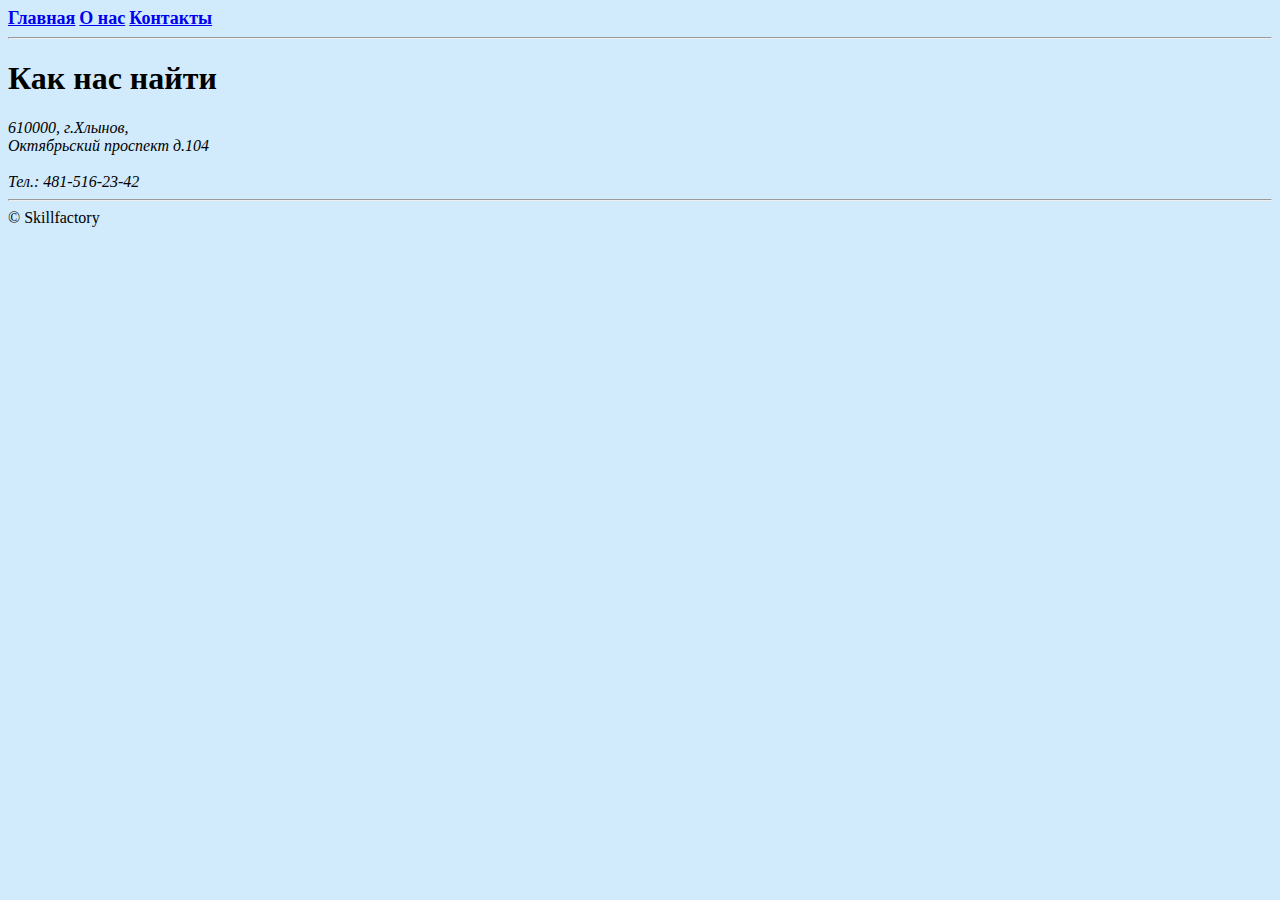
<file: contacts.html>
<!DOCTYPE html>
<html lang="ru">
<head>
    <meta charset="utf-8">
    <title>Контакты</title>
    <link rel="stylesheet" href="CSS/style.css"> <!-- фон -->    
</head>
<body>
    <header>
        <a href="index.html">Главная</a>
        <a href="about.html">О нас</a>
        <a href="#">Контакты</a>
    </header>
    <hr>
    <main>
        <h1>Как нас найти</h1>
                <address>
            610000, г.Хлынов,<br>
            Октябрьский проспект д.104<br>
            <br> Тел.: 481-516-23-42            
                </address>        
    </main>
    <hr>
    <footer>
            <span>&copy;&nbsp;Skillfactory</span> 
    </footer>
</body>
</html>
</file>
<file: CSS/style.css>
body {
        background: hwb(206 82% 1%) url(); /* Цвет фона  */
        color: hsl(0, 0%, 0%); /* Цвет текста */
        }

        a {
                font-weight: bold;  /* жирность */  
                font-size:large /* большой размер */  
        } 


        h2 {
                font-weight: normal
        }
</file>
